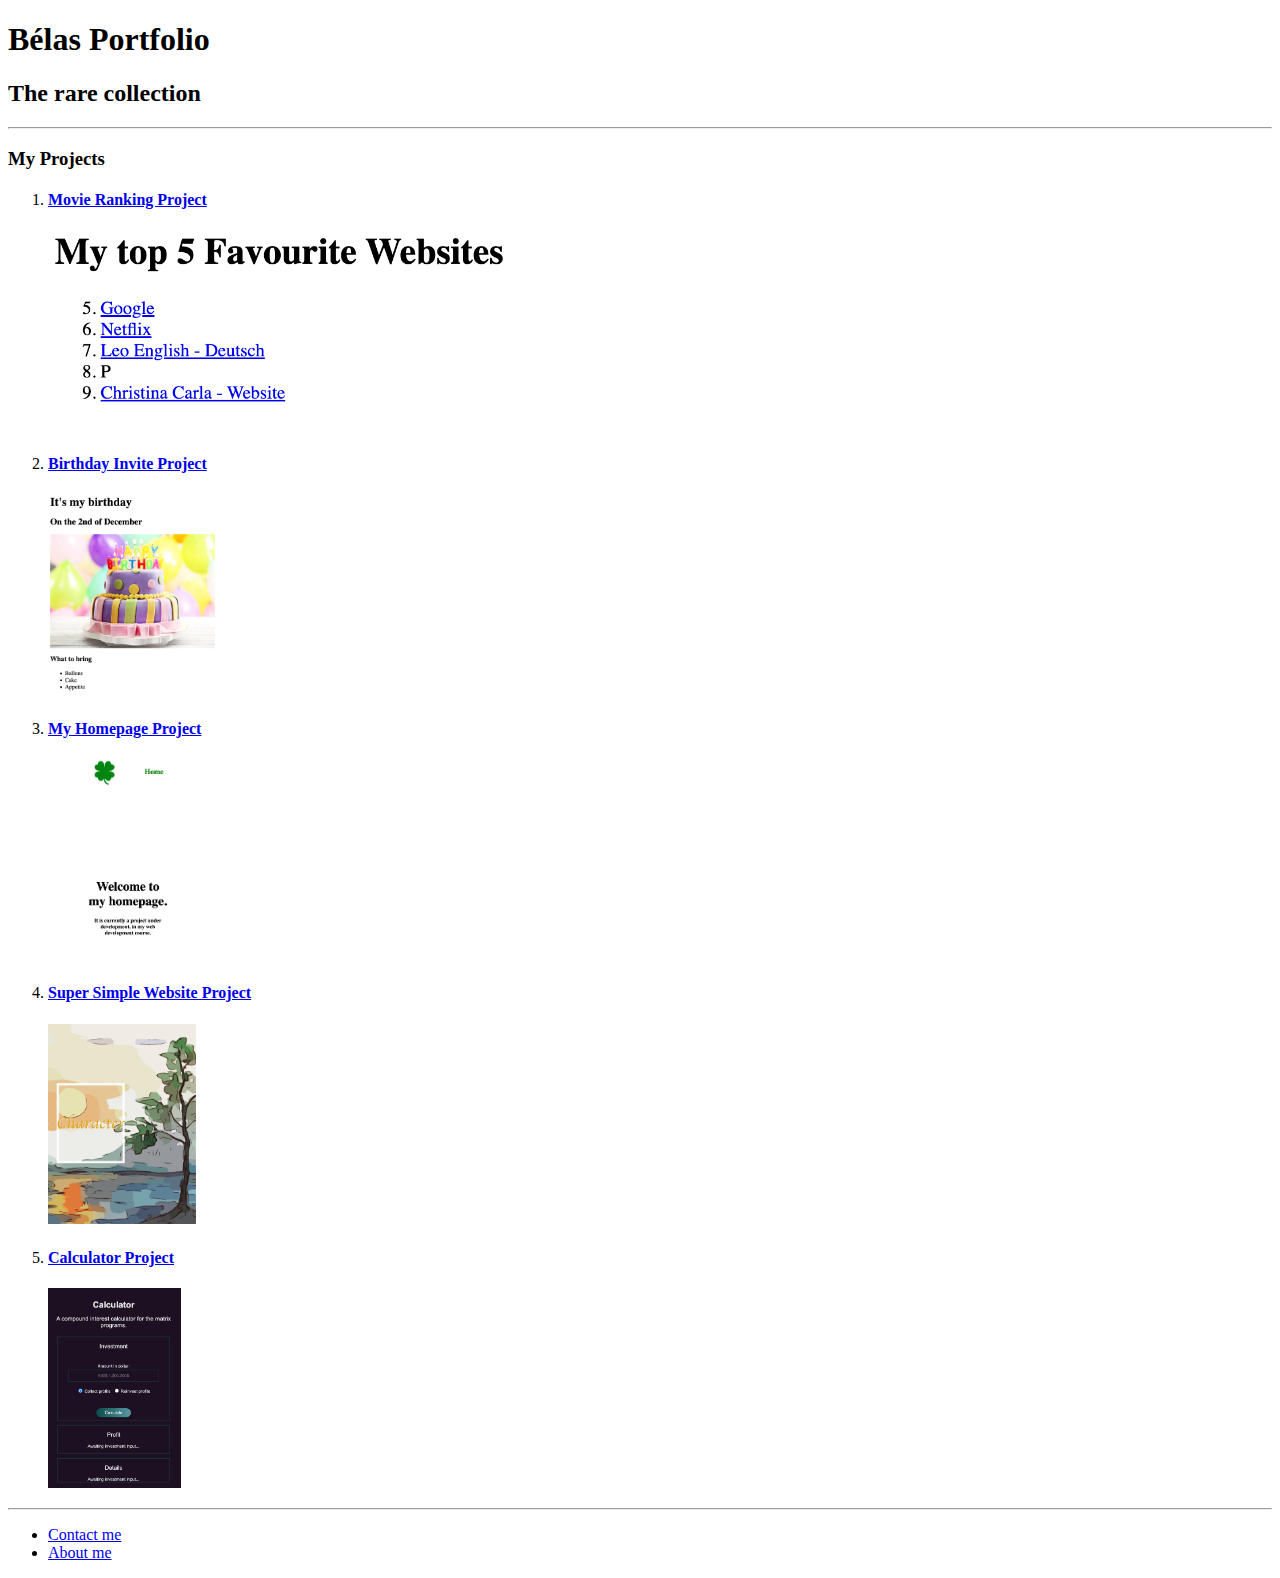
<file: index.html>
<!-- TODO 1: Create the HTML Boilerplate -->

<!-- TODO 2: Add Your previous projects' HTML into the public folder -->

<!-- TODO 3: Take screenshots of your project previews and add the images to the images folder -->

<!-- TODO 4: Add titles/subtitles etc. -->

<!-- TODO 5: Add a link to the project pages -->

<!-- TODO 6: Add images to show the project previews
HINT for TODO 6: You can use the height attribute set to 200 to make the image smaller:
https://developer.mozilla.org/en-US/docs/Web/HTML/Element/img#attr-height -->

<!-- TODO 7: Add the Contact Me and About Me page links -->

<!DOCTYPE html>
<html lang="en">
<head>
  <meta charset="UTF-8">
  <meta name="viewport" content="width=device-width, initial-scale=1.0">
  <title>Portfolio</title>
</head>

<body>
  <main>
    <hgroup>
      <h1>Bélas Portfolio</h1>
      <h2>The rare collection</h2>
    </hgroup>
    <hr />
    <section>
      <h3>My Projects</h3>
      <ol>
        <li>
          <h4><a href="./public/movies.html">Movie Ranking Project</a></h4>
          <img src="./assets/images/movieRankingProject.png" height="200"  alt="preview of movie ranking project"/>
        </li>
        <li>
          <h4><a href="./public/birthday.html">Birthday Invite Project</a></h4>
          <img src="./assets/images/birthdayProject.png" height="200" alt="preview of birthday invite project"/>          
        </li>
        <li>
          <h4><a href="./public/0. belabufe/index.html">My Homepage Project</a></h4>
          <img src="./assets/images/homepageProject.png" height="200" alt="preview of my homepage project"/>
        </li>
        <li>
          <h4><a href="./public/1. Super Simple Website/pages/home.html">Super Simple Website Project</a></h4>
          <img src="./assets/images/supersimpleProject.png" height="200" alt="preview of super simple project"/>
        </li>
        <li>
          <h4><a href="./public/2. matrixCalculator/index.html">Calculator Project</a></h4>
          <img src="./assets/images/calculatorProject.png" height="200" alt="preview of calculator project"/>
        </li>
      </ol>
    </section>
  </main>

  <hr/>

  <footer>
    <ul>
      <li>
        <a href="./public/contact.html">Contact me</a>
      </li>
      <li>
        <a href="./public/about.html">About me</a>
      </li>
    </ul>
  </footer>
</body>
</html>
</file>
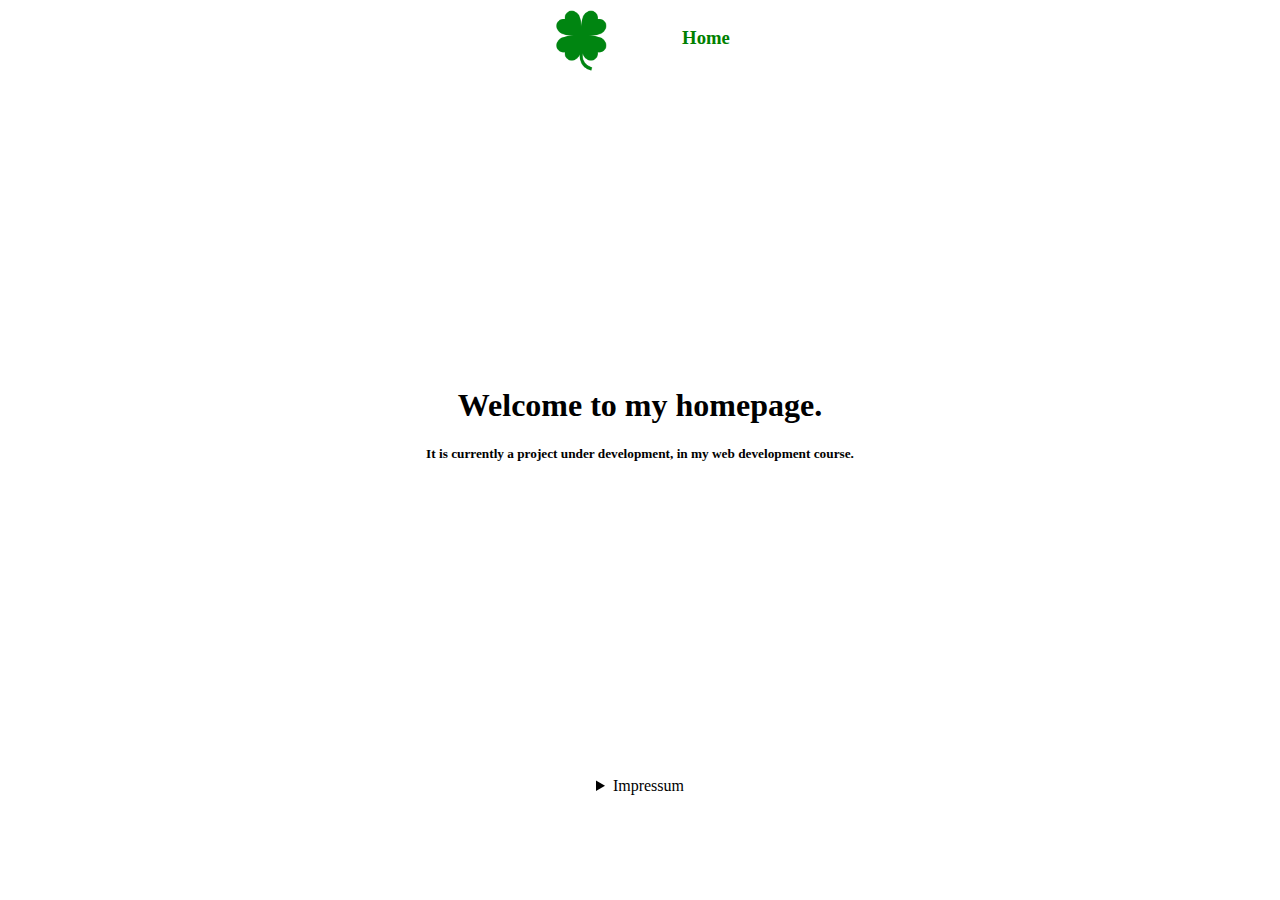
<file: public/0. belabufe/index.html>
<!DOCTYPE html>

<html lang="en">
  <head>
    <title>Homepage</title>

    <meta charset="UTF-8" />
    <meta name="viewport" content="width=device-width, initial-scale=1" />
    <meta name="author" content="Béla Bufe" />
    <meta name="description" content="Homepage for Béla Bufe." />

    <link rel="icon" type="image/png" href="resources/images/favicon.png" />
    <link rel="apple-touch-icon" sizes="180x180" href="resources/images/favicon.png" />

    <link rel="stylesheet" href="styles/header.css" />
    <link rel="stylesheet" href="styles/general.css" />
    <link rel="stylesheet" href="styles/homepage.css" />
  </head>

  <body>
    <header>
      <nav>
        <ul>
          <li> <a href="index.html"> 
            <img src="resources/images/logo.png" alt="logo" style="width: 4em; height: 4em;"/> 
          </a> </li>
          <li> <a id="currentPage" class="navLink" href="index.html"> <h3>Home</h3> </a> </li>
          <!-- <li> <a class="navLink" href=""> <h3>Don't click this</h3> </a> </li>
          <li> <a class="navLink" href=""> <h3>Definetely don't click this</h3> </a> </li> -->
        </ul>
      </nav>
    </header>

    <main>
      <h1>Welcome to my homepage.</h1>
      <h5>It is currently a project under development, in my web development course.</h5>
    </main>

    <footer>
      <details>
        <summary>Impressum</summary>
        <address>
          Béla Bufe <br>
          2372 Gießhübl <br>
          belabufe (at) gmail.com
        </address>
      </details>

      <!-- <nav>
        <ul>
          <li> <a href="">Matrix Calculator</a> </li>
        </ul>
      </nav> -->
    </footer>
  </body>
</html>
</file>
<file: public/0. belabufe/styles/header.css>
header ul {
  list-style-type: none;
  margin: 0;
  padding: 0;
}

header ul img {
  vertical-align: middle;
}

header li {
  display: inline-block;
  padding: 0 2em;
}

.navLink {
  text-decoration: none;
}

.navLink, .navLink:visited {
  color: black;
}

.navLink:hover, #currentPage {
  color: green;
}
</file>
<file: public/0. belabufe/styles/general.css>
body {
  text-align: center;
}
</file>
<file: public/0. belabufe/styles/homepage.css>
main {
  margin: 35vh;
}
</file>
